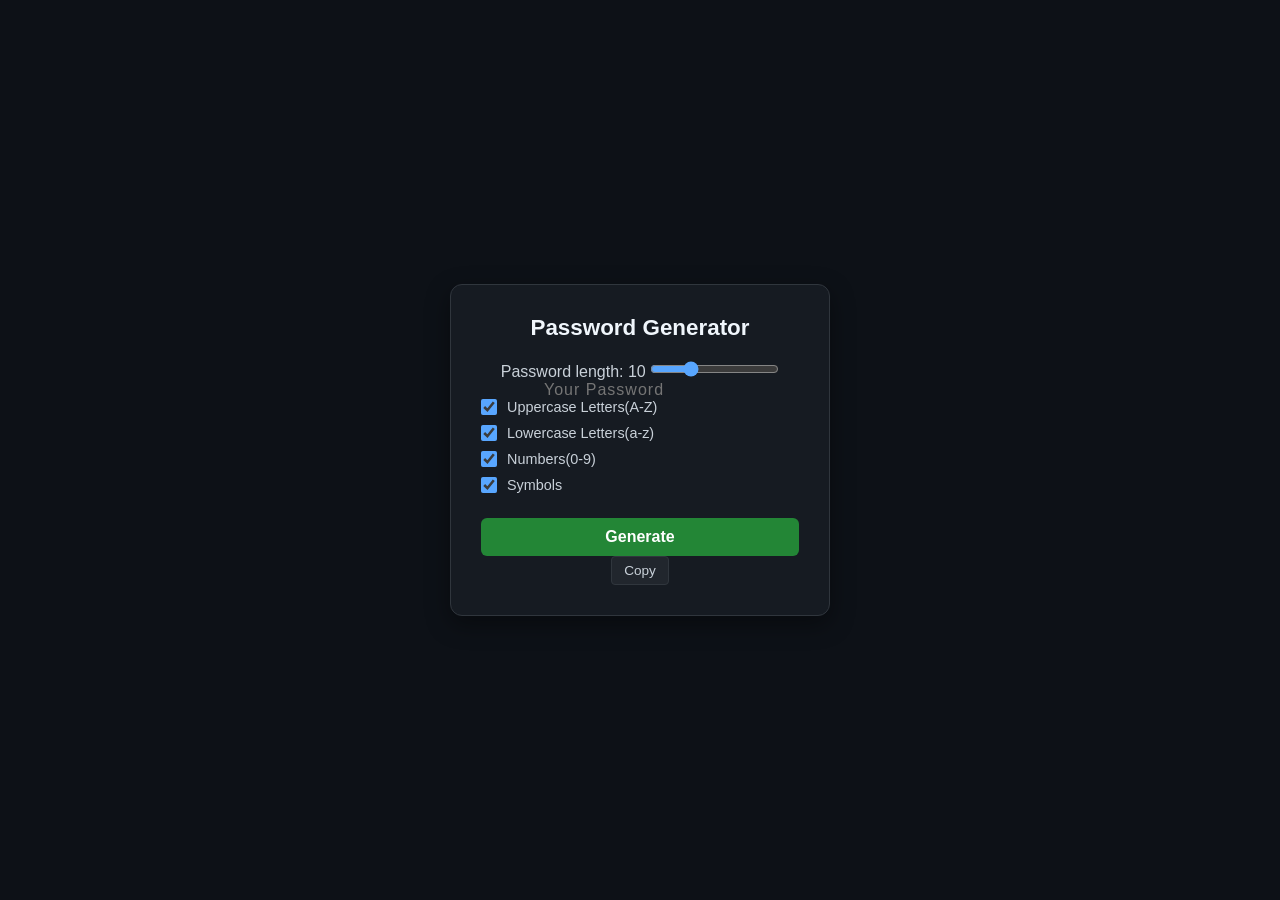
<file: index.html>
<!DOCTYPE html>
<html>
  <head>
    <title>Hello, World!</title>
    <link rel="stylesheet" href="pg.css" />
  </head>
  <body>
      <div id="container">
        <h1>Password Generator</h1>
        <label for="">Password length: <span id="num">10</span></label>
        <input type="range" name="" id="range" value="10"  min="6" max="20"/>
        <input type="text" name="" id="password" readonly placeholder="Your Password" />
        <div id="settings">
          <label>
            <input type="checkbox" id="upper" checked/>
            Uppercase Letters(A-Z)
            </label> 
          <label>
            <input type="checkbox" id="lower" checked/>
            Lowercase Letters(a-z)
            </label> 
            <label>
            <input type="checkbox" id="numbers" checked/>
            Numbers(0-9)
            </label> 
            <label>
            <input type="checkbox" id="symbols" checked/>
            Symbols
            </label> 
        </div>
        <button onclick="genpass()" id="gen-btn">Generate</button>
        <button onclick="copypass()" id="copy-btn">Copy</button>
      </div>
      <script src="pg.js"></script>
  </body>
</html>
</file>
<file: pg.css>
* {
  margin: 0;
  padding: 0;
  box-sizing: border-box;
  font-family: 'Segoe UI', Tahoma, Geneva, Verdana, sans-serif;
}

body {
  background-color: #0d1117;
  color: #c9d1d9;
  display: flex;
  min-height: 100vh;
  justify-content: center;
  align-items: center;
}

#container {
  background-color: #161b22;
  border: 1px solid #30363d;
  padding: 30px;
  width: 380px;
  text-align: center;
  border-radius: 12px;
  box-shadow: 0 8px 24px rgba(0, 0, 0, 0.4);
}

h1 {
  font-size: 1.4rem;
  margin-bottom: 20px;
  color: #f0f6fc;
}

.length-container {
  display: flex;
  justify-content: space-between;
  align-items: center;
  margin-bottom: 15px;
  font-size: 0.9rem;
}

#range {
  accent-color: #58a6ff;
  cursor: pointer;
}

.password-wrapper {
  display: flex;
  background-color: #0d1117;
  border: 1px solid #30363d;
  border-radius: 6px;
  padding: 6px;
  margin-bottom: 20px;
}

#password {
  flex: 1;
  background: transparent;
  border: none;
  outline: none;
  color: #58a6ff;
  font-size: 1rem;
  padding-left: 8px;
  letter-spacing: 1px;
}

#copy-btn {
  background-color: #21262d;
  color: #c9d1d9;
  border: 1px solid #30363d;
  padding: 6px 12px;
  border-radius: 4px;
  cursor: pointer;
  font-size: 0.85rem;
  transition: background 0.2s;
}

#copy-btn:hover {
  background-color: #30363d;
}

#settings {
  display: flex;
  flex-direction: column;
  text-align: left;
  gap: 10px;
  margin-bottom: 25px;
  font-size: 0.9rem;
}

#settings label {
  display: flex;
  align-items: center;
  gap: 10px;
  cursor: pointer;
}

#settings input[type="checkbox"] {
  accent-color: #58a6ff;
  width: 16px;
  height: 16px;
  cursor: pointer;
}

#gen-btn {
  width: 100%;
  font-size: 1rem;
  font-weight: 600;
  background-color: #238636;
  color: white;
  padding: 10px;
  border: none;
  border-radius: 6px;
  cursor: pointer;
  transition: background 0.2s;
}

#gen-btn:hover {
  background-color: #2ea043;
}
</file>
